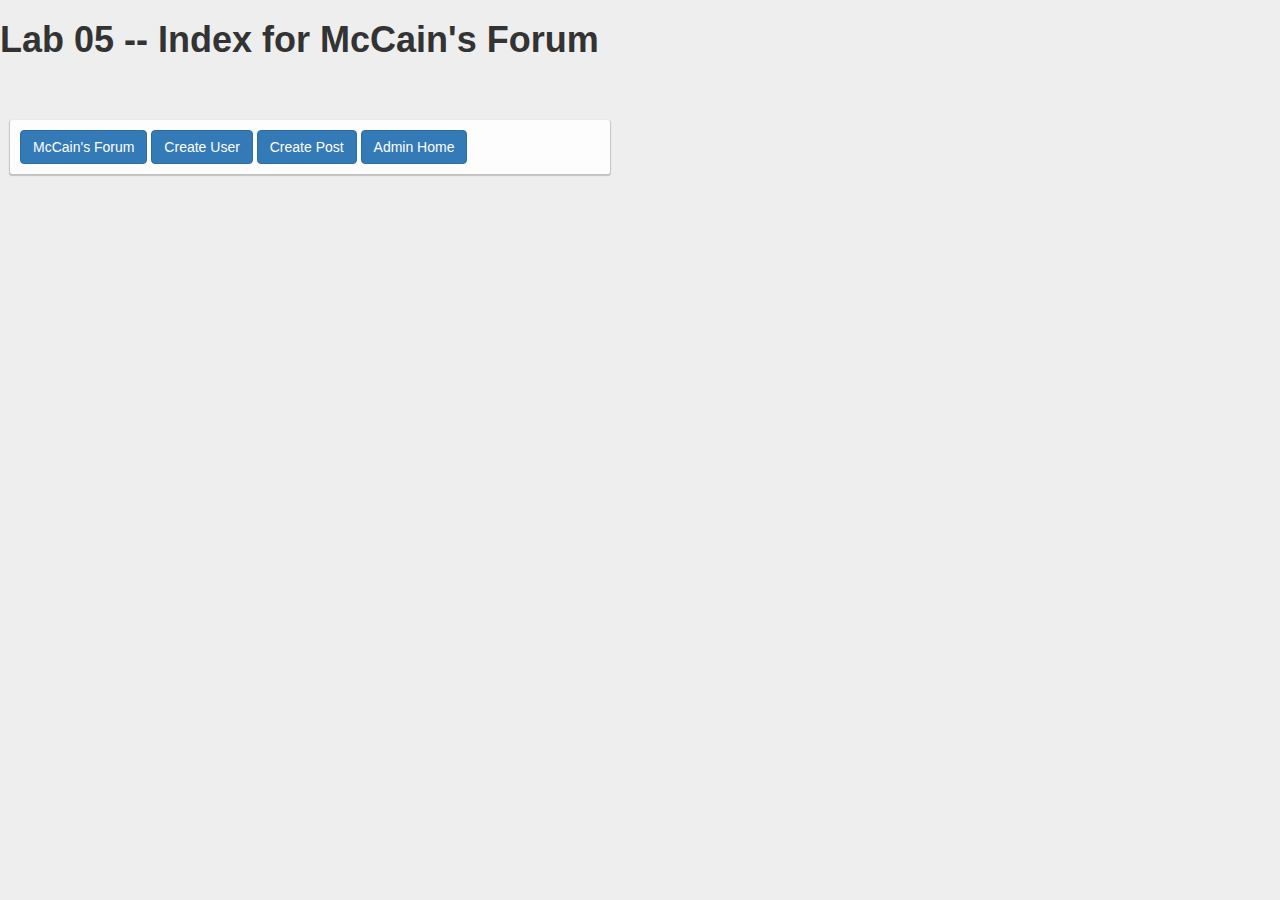
<file: index.html>
<!DOCTYPE html>
<html>
<head>
	<title>Lab_05 -- Index</title>
	<!--Bootstrap CSS-->
	<link rel="stylesheet" href="http://maxcdn.bootstrapcdn.com/bootstrap/3.3.6/css/bootstrap.min.css">

	<!--jQuery-->
	<script src="https://ajax.googleapis.com/ajax/libs/jquery/1.12.0/jquery.min.js"></script>

	<!--Bootstrap JS-->
	<script src="http://maxcdn.bootstrapcdn.com/bootstrap/3.3.6/js/bootstrap.min.js"></script>

	<link rel="stylesheet" href="style.css">

	<script>
	</script>
</head>
<body>
	<div id="content-box">
		<h1>Lab 05 -- Index for McCain's Forum</h1>
		<br>
		<br>
		<div class="material-card">
			<button class="btn btn-primary" onclick="location.href='Forum.php'">McCain's Forum</button>
			<button class="btn btn-primary" onclick="location.href='CreateUser.html'">Create User</button>
			<button class="btn btn-primary" onclick="location.href='CreatePost.html'">Create Post</button>
			<button class="btn btn-primary" onclick="location.href='AdminHome.html'">Admin Home</button>
		</div>
  </div>
</body>
</html>
</file>
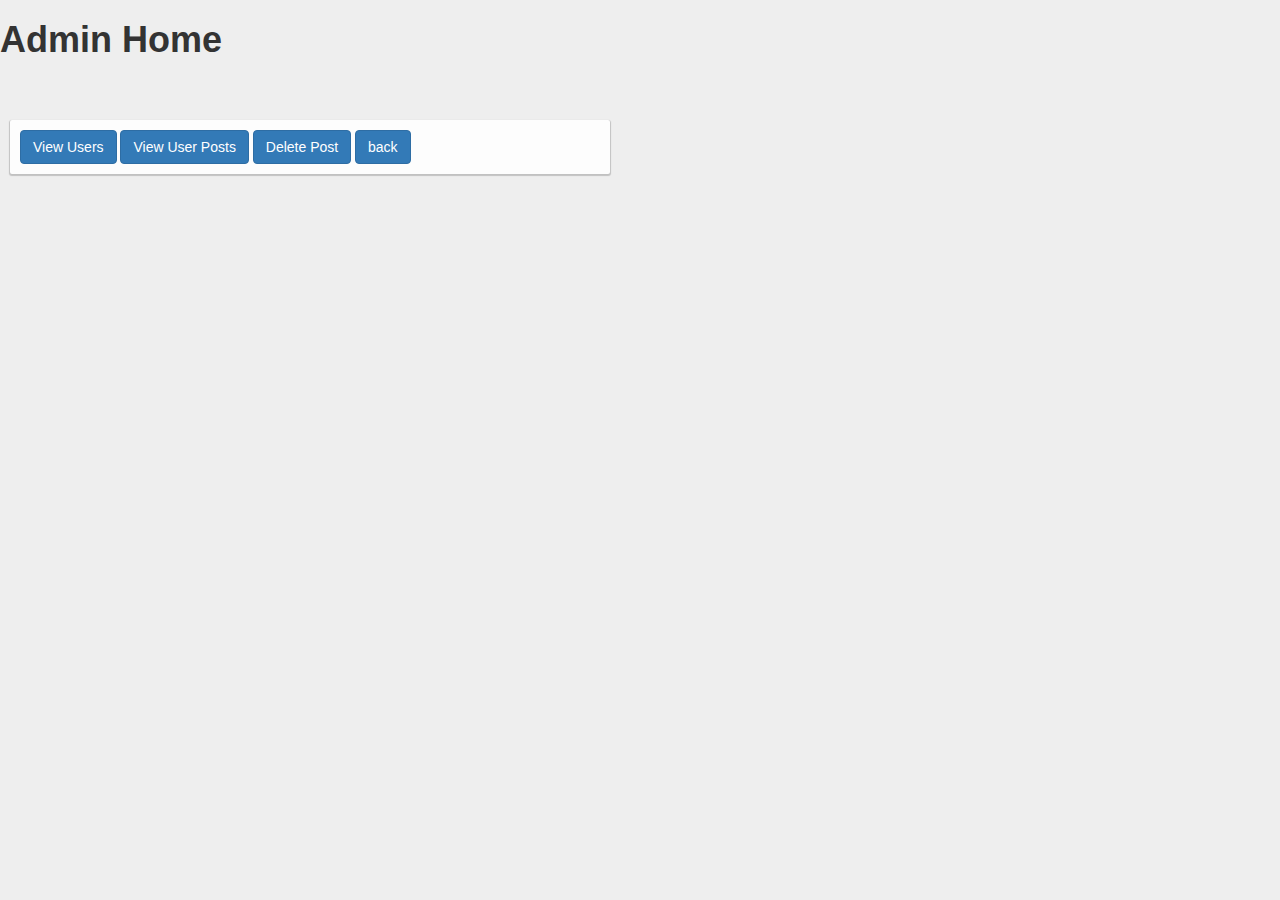
<file: AdminHome.html>
<!DOCTYPE html>
<html>
<head>
	<title>Lab_05 -- Admin Home</title>
	<!--Bootstrap CSS-->
	<link rel="stylesheet" href="http://maxcdn.bootstrapcdn.com/bootstrap/3.3.6/css/bootstrap.min.css">

	<!--jQuery-->
	<script src="https://ajax.googleapis.com/ajax/libs/jquery/1.12.0/jquery.min.js"></script>

	<!--Bootstrap JS-->
	<script src="http://maxcdn.bootstrapcdn.com/bootstrap/3.3.6/js/bootstrap.min.js"></script>

	<link rel="stylesheet" href="style.css">

	<script>
	</script>
</head>
<body>
	<div id="content-box">
		<h1>Admin Home</h1>
		<br>
		<br>
		<div class="material-card">
			<button class="btn btn-primary" onclick="location.href='ViewUsers.php'">View Users</button>
			<button class="btn btn-primary" onclick="location.href='ViewUserPosts.html'">View User Posts</button>
			<button class="btn btn-primary" onclick="location.href='DeletePost.html'">Delete Post</button>
			<button class="btn btn-primary" onclick="window.location.href='index.html'">back</button>
		</div>
  </div>
</body>
</html>
</file>
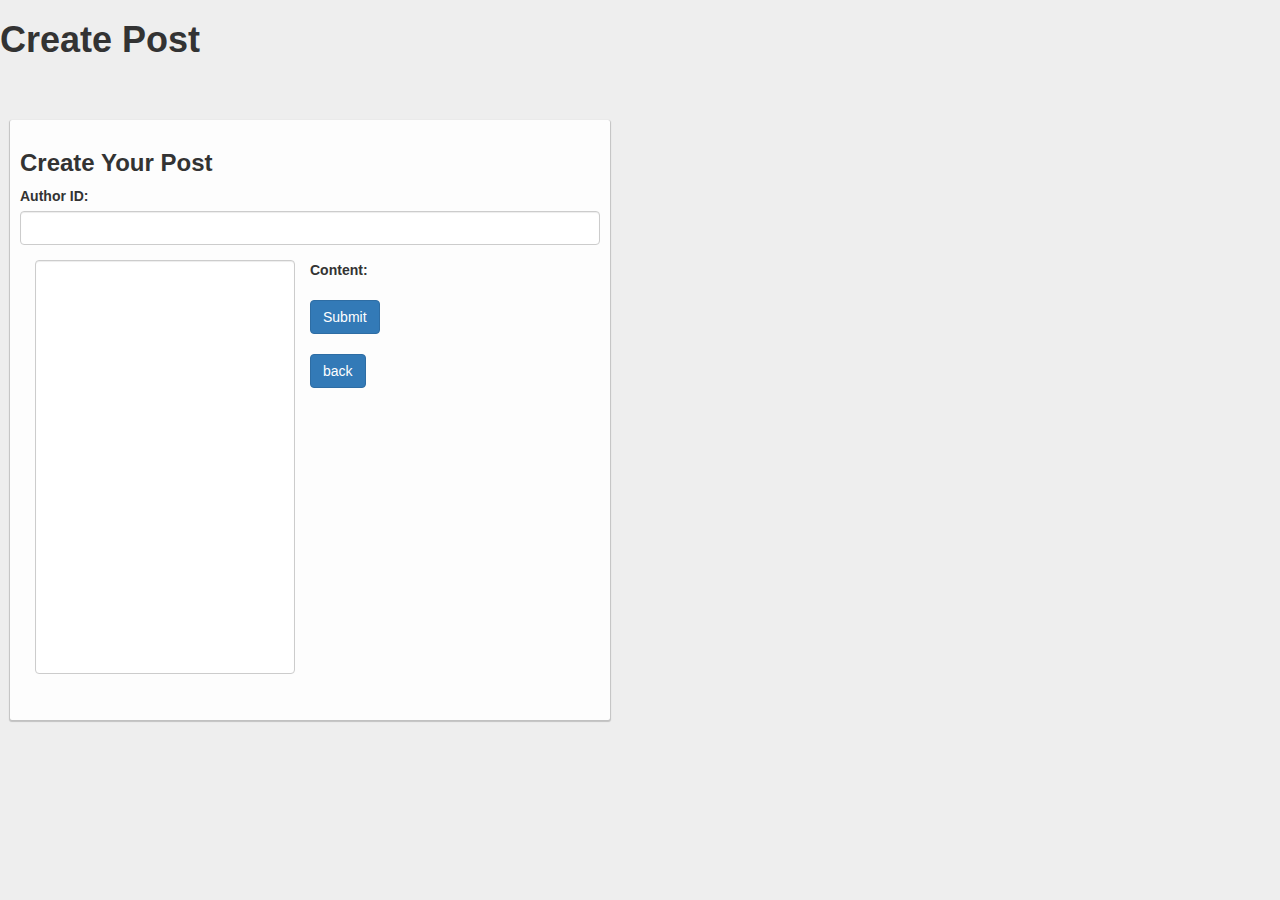
<file: CreatePost.html>
<!DOCTYPE html>
<html>
<head>
	<title>Lab_05 -- Create Post</title>
	<!--Bootstrap CSS-->
	<link rel="stylesheet" href="http://maxcdn.bootstrapcdn.com/bootstrap/3.3.6/css/bootstrap.min.css">

	<!--jQuery-->
	<script src="https://ajax.googleapis.com/ajax/libs/jquery/1.12.0/jquery.min.js"></script>

	<!--Bootstrap JS-->
	<script src="http://maxcdn.bootstrapcdn.com/bootstrap/3.3.6/js/bootstrap.min.js"></script>

	<link rel="stylesheet" href="style.css">

	<script>
  function validate()
	{
		var author_id = document.getElementById('author_id').value;
		if(author_id.length > 255)
		{
			alert('ERROR: Author Ids are not longer than 255 characters.');
			return false;
		}
		if(author_id.length < 1)
		{
			alert('ERROR: Author Ids are not empty.');
			return false;
		}
    var content = document.getElementById('content').value;
    if(content.length < 1)
    {
      alert('ERROR: The content field may not be empty.');
      return false;
    }
		return true;
	}
	</script>
</head>
<body>
	<div id="content-box">
		<h1>Create Post</h1>
		<br>
		<br>
    <div class="material-card" id="post-card">
			<h3>Create Your Post</h3>
			<form name="user-form" action="CreatePost.php" method="POST" onsubmit="return validate();">
				<div class="form-group">
				  <label for="author_id">Author ID:</label>
				  <input type="text" class="form-control" id="author_id" name="author_id">
				</div>
        <div class="form-group">
          <label for="content">Content:</label>
          <div class="col-md-6">
            <textarea class="form-control" rows="20" id="content" name="content" placeholder="" required></textarea>
          </div>
				</div>
				<input class="btn btn-primary" type="submit">
			</form>
			<br>
			<button class="btn btn-primary" onclick="window.location.href='index.html'">back</button>
		</div>
  </div>
</body>
</html>
</file>
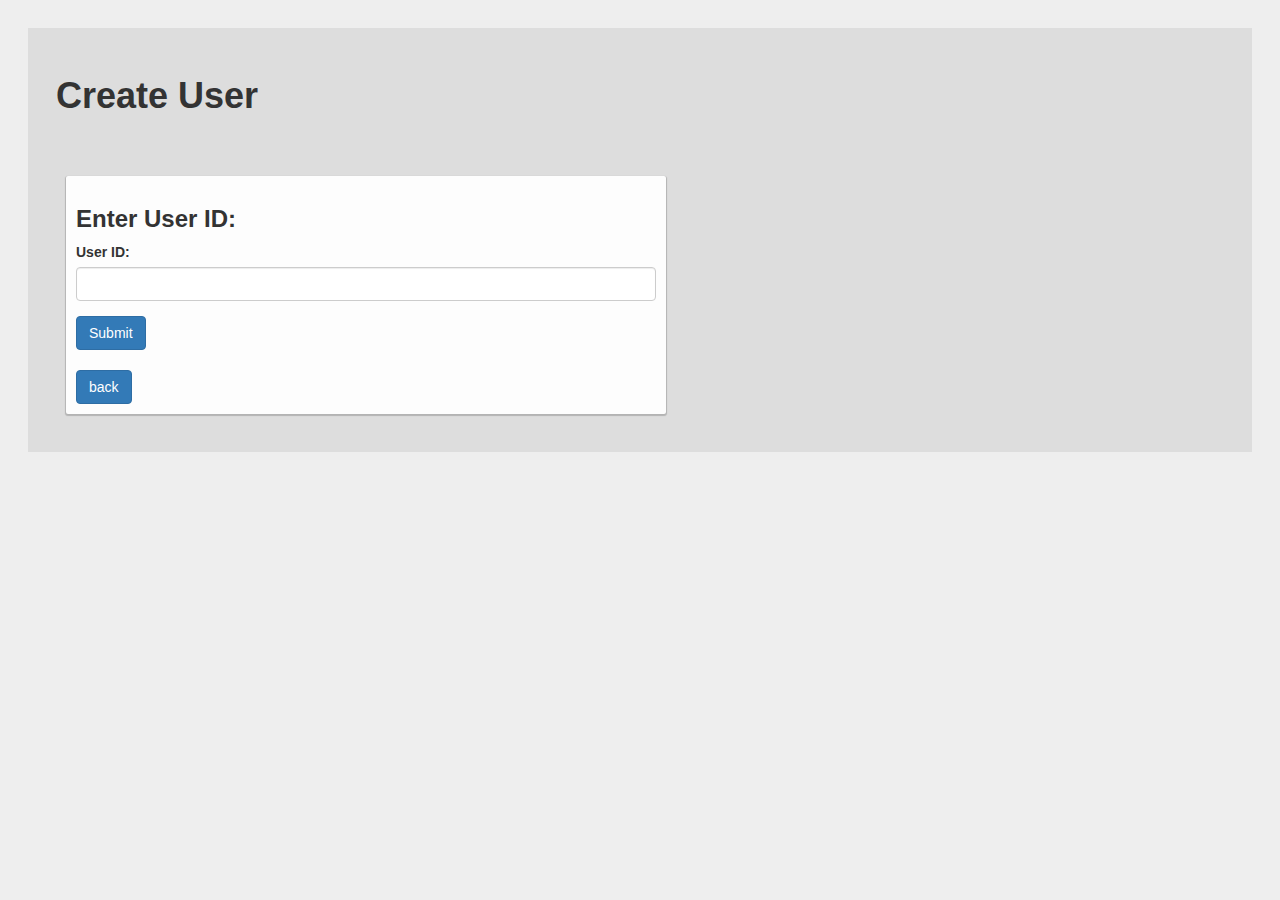
<file: CreateUser.html>
<!DOCTYPE html>
<html>
<head>
	<title>Lab 05 -- Create User</title>
	<!--Bootstrap CSS-->
	<link rel="stylesheet" href="http://maxcdn.bootstrapcdn.com/bootstrap/3.3.6/css/bootstrap.min.css">

	<!--jQuery-->
	<script src="https://ajax.googleapis.com/ajax/libs/jquery/1.12.0/jquery.min.js"></script>

	<!--Bootstrap JS-->
	<script src="http://maxcdn.bootstrapcdn.com/bootstrap/3.3.6/js/bootstrap.min.js"></script>

	<link rel="stylesheet" href="style.css">

	<script>

	function validate()
	{
		var user_id = document.getElementById('user_id').value;
		if(user_id.length > 255)
		{
			alert('ERROR: User Ids may not be longer than 255 characters.');
			return false;
		}
		if(user_id.length < 1)
		{
			alert('ERROR: User Ids may not be empty');
			return false;
		}
		return true;
	}

	</script>
</head>
<body>
	<div class="content-box">
		<h1>Create User</h1>
		<br>
		<br>
		<div class="material-card">
			<h3>Enter User ID:</h3>
			<form name="user-form" action="CreateUser.php" method="POST" onsubmit="return validate();">
				<div class="form-group">
				  <label for="user_id">User ID:</label>
				  <input type="text" class="form-control" id="user_id" name="user_id">
				</div>
				<input class="btn btn-primary" type="submit">
			</form>
			<br>
			<button class="btn btn-primary" onclick="window.location.href='index.html'">back</button>
		</div>
  </div>
</body>
</html>
</file>
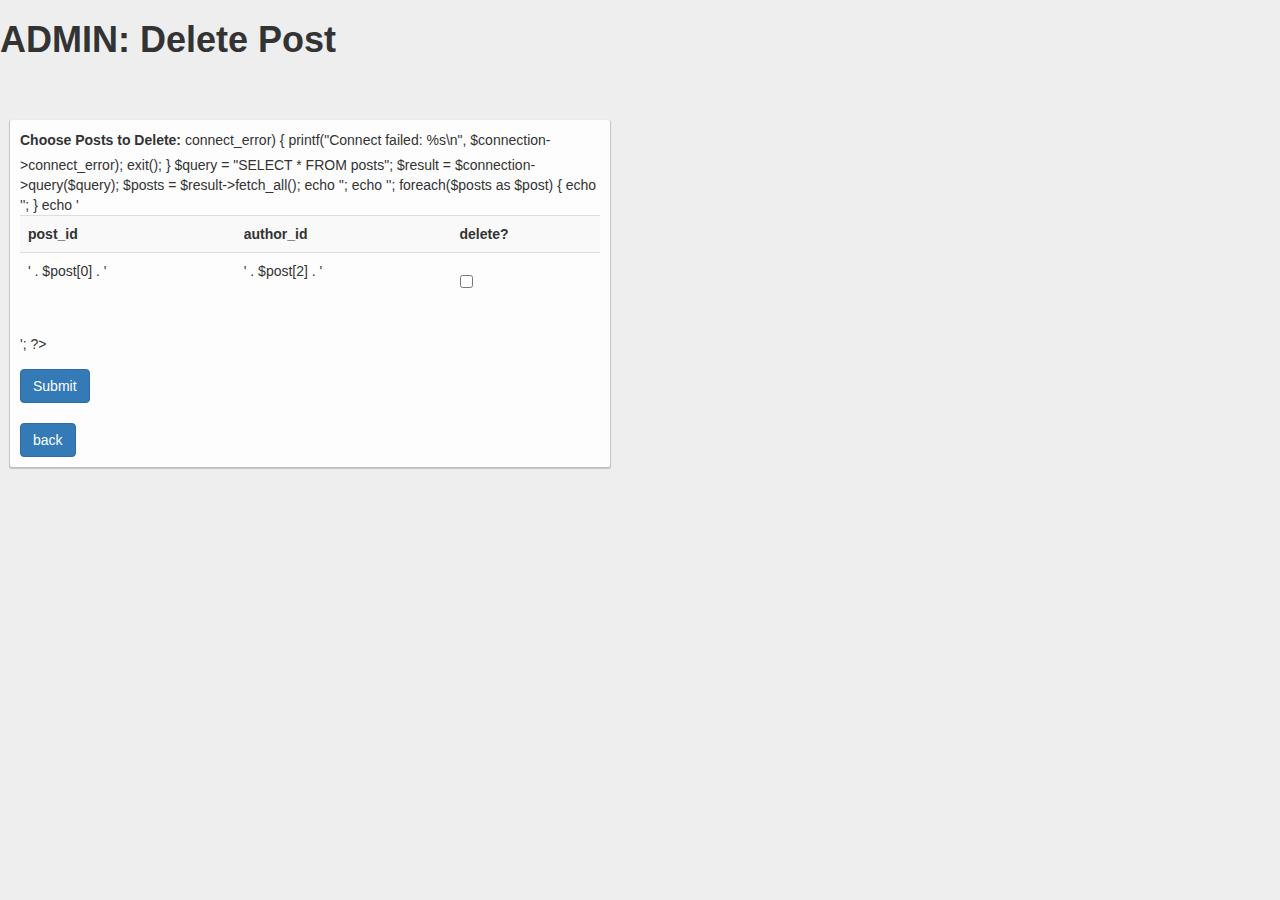
<file: DeletePost.html>
<!DOCTYPE html>
<html>
<head>
	<title>Lab_05 -- ADMIN: View User Posts</title>
	<!--Bootstrap CSS-->
	<link rel="stylesheet" href="http://maxcdn.bootstrapcdn.com/bootstrap/3.3.6/css/bootstrap.min.css">

	<!--jQuery-->
	<script src="https://ajax.googleapis.com/ajax/libs/jquery/1.12.0/jquery.min.js"></script>

	<!--Bootstrap JS-->
	<script src="http://maxcdn.bootstrapcdn.com/bootstrap/3.3.6/js/bootstrap.min.js"></script>

	<link rel="stylesheet" href="style.css">

	<script>
	</script>
</head>
<body>
	<div id="content-box">
		<h1>ADMIN: Delete Post</h1>
		<br>
		<br>
		<div class="material-card">
			<form action="DeletePost.php" method="POST">
				<div class="form-group">
			  <label for="sel1">Choose Posts to Delete:</label>
					<?php
					$connection = new mysqli('mysql.eecs.ku.edu', 'jmccain', 'ruffalo', 'jmccain');

					if ($connection->connect_error)
					{
							printf("Connect failed: %s\n", $connection->connect_error);
							exit();
					}

					$query = "SELECT * FROM posts";

					$result = $connection->query($query);

					$posts = $result->fetch_all();

					echo '<table class="table table-striped">';
					echo '<tr><th>post_id</th><th>author_id</th><th>delete?</th></tr>';
					foreach($posts as $post)
					{
						echo '<tr><td>' . $post[0] . '</td><td>' . $post[2] . '</td><td><div class="checkbox"><label><input type="checkbox" name="delete[]" value="' . $post[0] . '"></label></div></td></tr>';
					}

					echo '</table>';
					?>
				</div>
				<input class="btn btn-primary" type="submit">
			</form>
			<br>
			<button class="btn btn-primary" onclick="window.location.href='AdminHome.html'">back</button>
  	</div>
	</div>
</body>
</html>
</file>
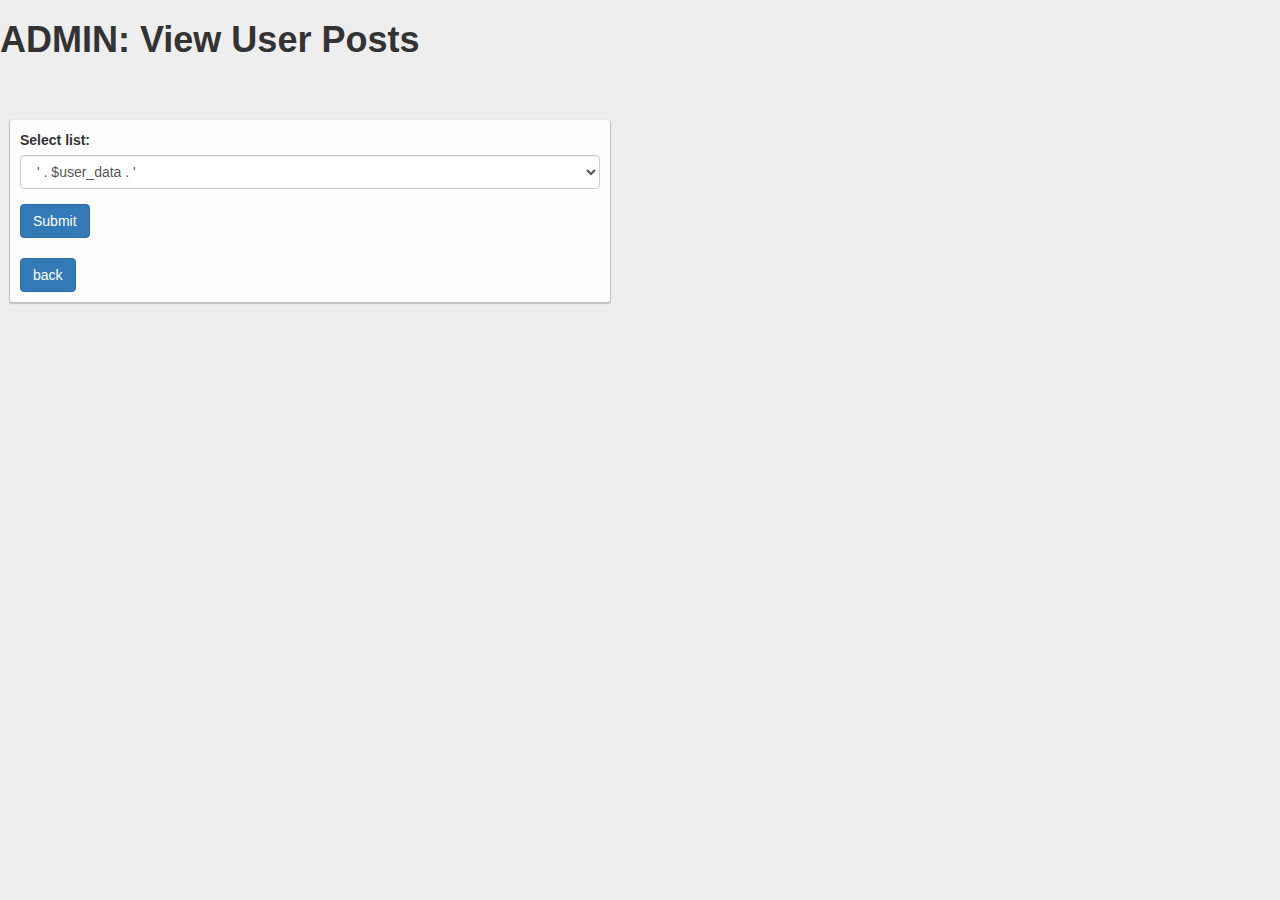
<file: ViewUserPosts.html>
<!DOCTYPE html>
<html>
<head>
	<title>Lab_05 -- ADMIN: View User Posts</title>
	<!--Bootstrap CSS-->
	<link rel="stylesheet" href="http://maxcdn.bootstrapcdn.com/bootstrap/3.3.6/css/bootstrap.min.css">

	<!--jQuery-->
	<script src="https://ajax.googleapis.com/ajax/libs/jquery/1.12.0/jquery.min.js"></script>

	<!--Bootstrap JS-->
	<script src="http://maxcdn.bootstrapcdn.com/bootstrap/3.3.6/js/bootstrap.min.js"></script>

	<link rel="stylesheet" href="style.css">

	<script>
	</script>
</head>
<body>
	<div id="content-box">
		<h1>ADMIN: View User Posts</h1>
		<br>
		<br>
		<div class="material-card">
			<form action="ViewUserPosts.php" method="POST">
				<div class="form-group">
			  <label for="sel1">Select list:</label>
				  <select class="form-control" id="user" name="user">
					<?php
					$connection = new mysqli('mysql.eecs.ku.edu', 'jmccain', 'ruffalo', 'jmccain');

					if ($connection->connect_error)
					{
							printf("Connect failed: %s\n", $connection->connect_error);
							exit();
					}

					$author = $_POST['author_id'];
					$content = $_POST['content'];

					$query = "SELECT user_id FROM users";

					$result = $connection->query($query);

					$users = $result->fetch_all();

					foreach($users as $user)
					{
						foreach($user as $user_data)
						{
							echo '<option value="' . $user_data . '" >' . $user_data . ' </option>';
						}
					}
					?>
					</select>
				</div>
				<input class="btn btn-primary" type="submit">
			</form>
			<br>
			<button class="btn btn-primary" onclick="window.location.href='/~jmccain/EECS448/Lab_05/AdminHome.html'">back</button>
  	</div>
	</div>
</body>
</html>
</file>
<file: style.css>
body{
	background-color: #EEE;
}

h1, h2, h3, h4, h5, h6{
	font-weight: bolder;
}

textarea{
  resize: none;
}

.content-box{
	margin: 2em;
	padding: 2em;
	background-color: #DDD;
}

.material-card{
	background: #FDFDFD;
	width: 600px;
	padding: 10px;
	border-radius: 2px;
	display: block;
	margin: 1rem;
	box-shadow: 0px 1px 1px 1px rgba(0,0,0,0.19);
}

.material-card:hover{
	box-shadow: 0px 2px 2px 2px rgba(0,0,0,0.19);
}

#post-card{
  height: 600px;
}

#user-table{
	border-radius: 1px;
}
</file>
